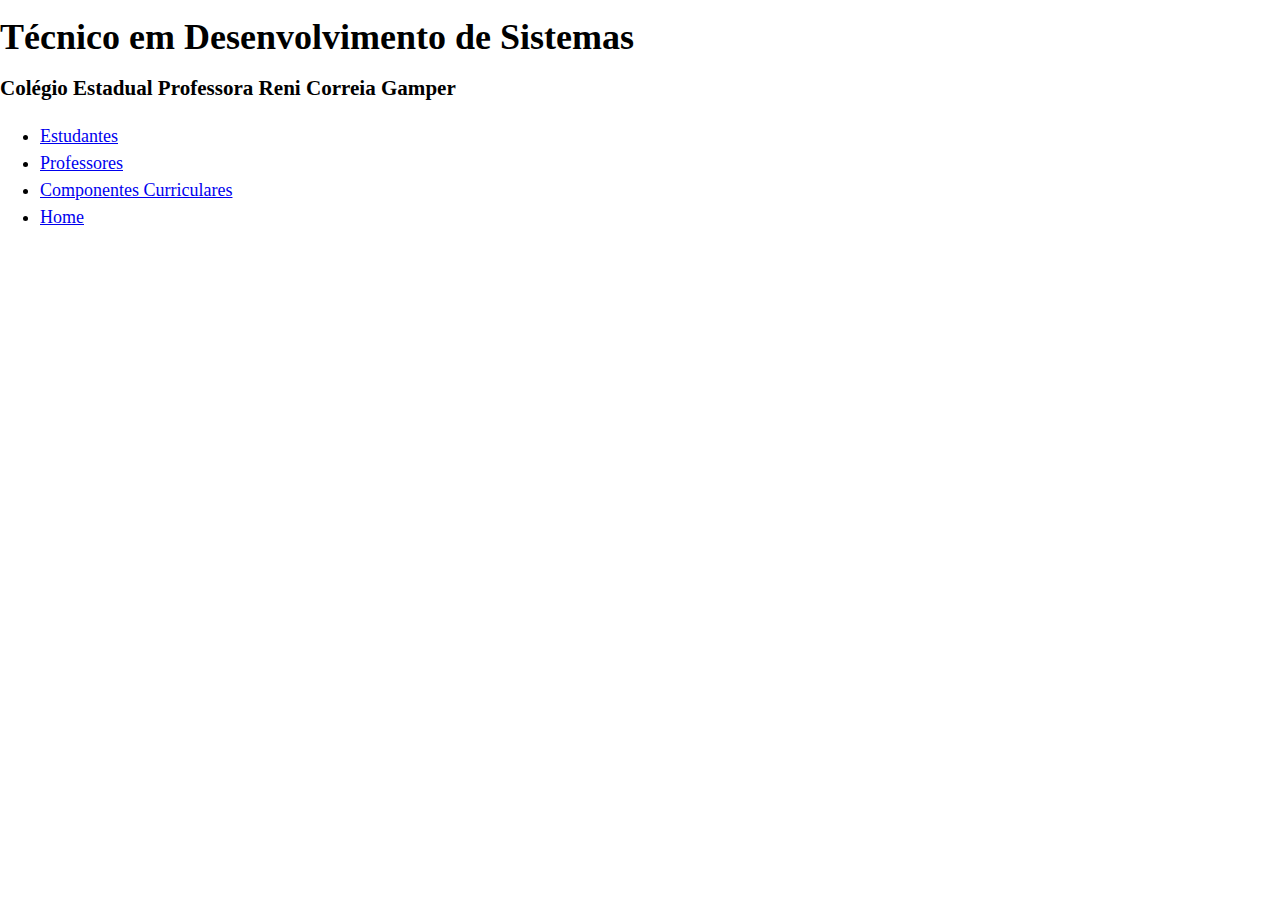
<file: index.html>
<!DOCTYPE html>
<html lang="pt-br">
<head>
    <meta charset="UTF-8">
    <meta name="viewport" content="width=device-width, initial-scale=1.0">
    <title>Tabelas</title>
    <link rel="stylesheet" href="style.css">
</head>
<body>
    <h1>Técnico em Desenvolvimento de Sistemas</h1>
    <h3>Colégio Estadual Professora Reni Correia Gamper</h3>
    <header>
        <ul>
            <li><a href="estudantes.html">Estudantes</a></li>
            <li><a href="professores.html">Professores</a></li>
            <li><a href="componentes.html">Componentes Curriculares</a></li>
            <li><a href="index.html">Home</a></li>
        </ul>
    </header>
   
    
</body>
</html>
</file>
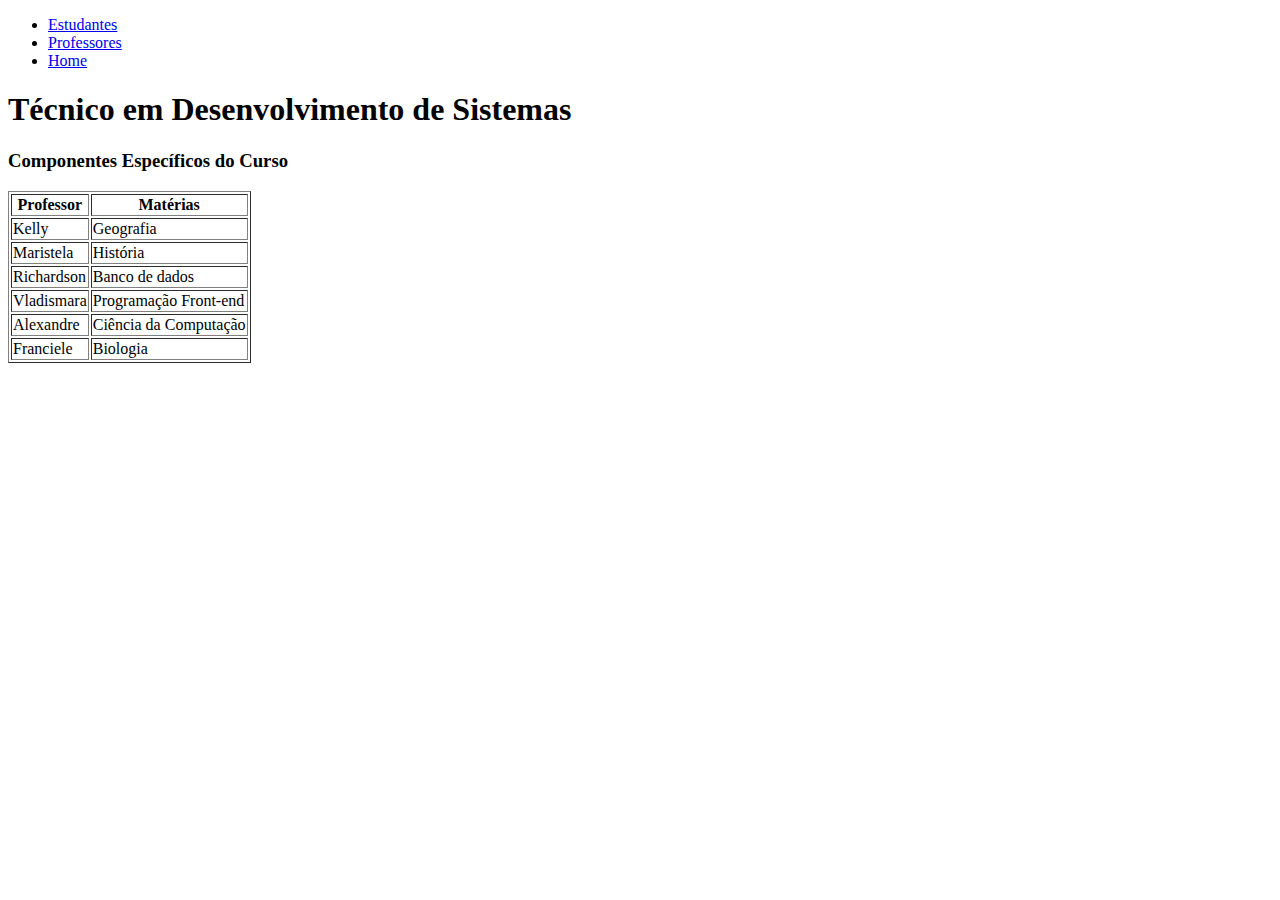
<file: componentes.html>
<!DOCTYPE html>
<html lang="pt-br">
<head>
    <meta charset="UTF-8">
    <meta name="viewport" content="width=device-width, initial-scale=1.0">
    <title>Componentes Curriculares</title>
</head>
<body>
    <header>
        <ul>
            <li><a href="estudantes.html">Estudantes</a></li>
            <li><a href="professores.html">Professores</a></li>
              <li><a href="index.html">Home</a></li>
        </ul>
    </header>
    <h1>Técnico em Desenvolvimento de Sistemas</h1>
    <h3>Componentes Específicos do Curso</h3>
    <table border="1px">
        <thead>
            <tr>
                <th>Professor</th>
                <th>Matérias</th>
            </tr>
        </thead>
        <tbody>
            <tr>
                <td>Kelly</td>
                <td>Geografia</td>
            </tr>
            <tr>
                <td>Maristela</td>
                <td>História</td>
            </tr>
            <tr>
                <td>Richardson</td>
                <td>Banco de dados</td>
            </tr>
            <tr>
                <td>Vladismara</td>
                <td>Programação Front-end</td>
            </tr>
            <tr>
                <td>Alexandre</td>
                <td>Ciência da Computação</td>
            </tr>
            <tr>
                <td>Franciele</td>
                <td>Biologia</td>
            </tr>
            
            </td>
        </tbody>
    </table>
</body>
</html>
</file>
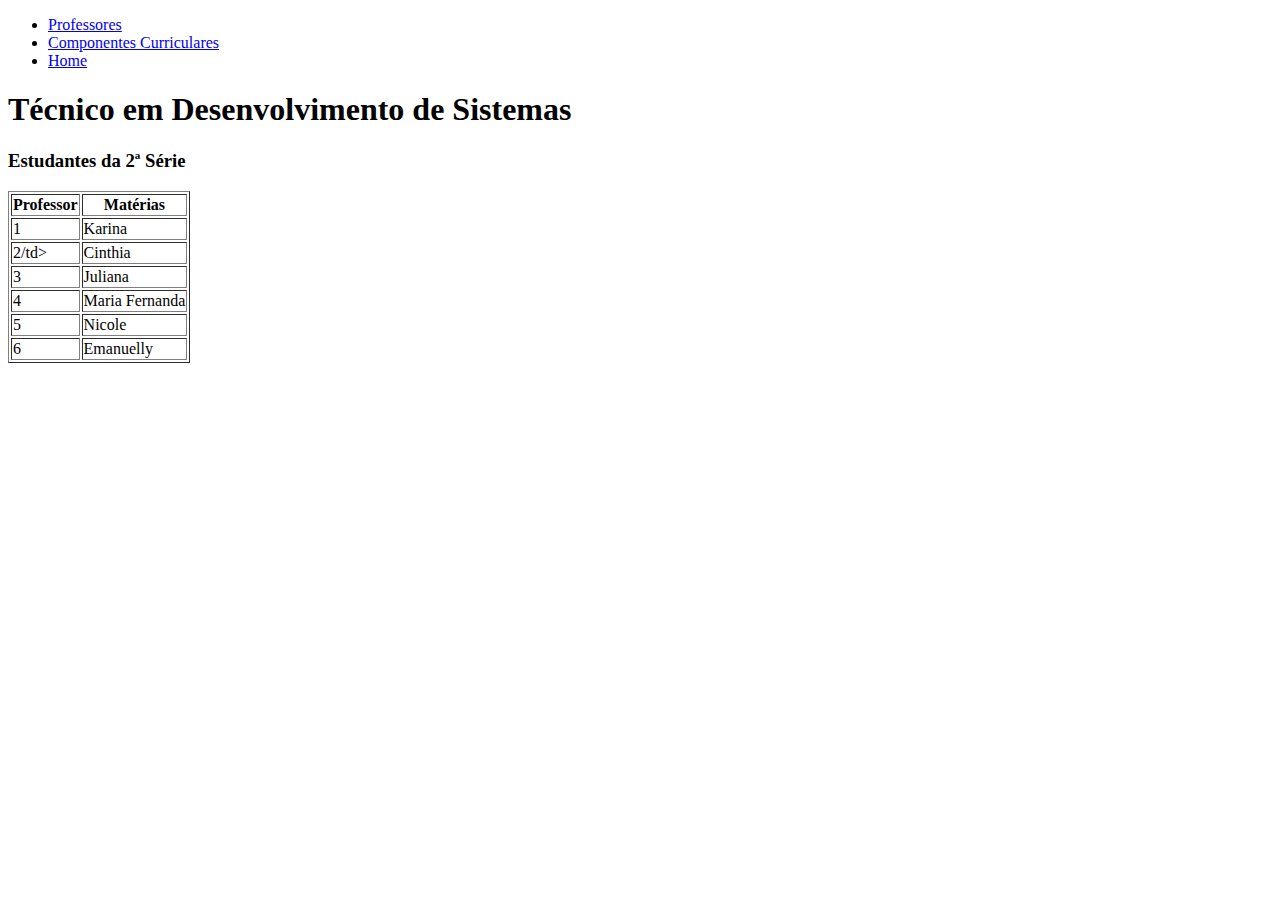
<file: estudantes.html>
<!DOCTYPE html>
<html lang="pt-br">

<head>
    <meta charset="UTF-8">
    <meta name="viewport" content="width=device-width, initial-scale=1.0">
    <title>Estudantes</title>
</head>

<body>
    <header>
        <ul>
            <li><a href="professores.html">Professores</a></li>
            <li><a href="componentes.html">Componentes Curriculares</a></li>
            <li><a href="index.html">Home</a></li>
        </ul>
    </header>

    <h1>Técnico em Desenvolvimento de Sistemas</h1>
    <h3>Estudantes da 2ª Série</h3>

    <table border="1px">
        <thead>
            <tr>
                <th>Professor</th>
                <th>Matérias</th>
            </tr>
        </thead>
        <tbody>
            <tr>
                <td>1</td>
                <td>Karina</td>
            </tr>
            <tr>
                <td>2/td>
                <td>Cinthia</td>
            </tr>
            <tr>
                <td>3</td>
                <td>Juliana</td>
            </tr>
            <tr>
                <td>4</td>
                <td>Maria Fernanda</td>
            </tr>
            <tr>
                <td>5</td>
                <td>Nicole</td>
            </tr>
            <tr>
                <td>6</td>
                <td>Emanuelly</td>
            </tr>
            
            </td>
        </tbody>
    </table>
</body>

</html>
</file>
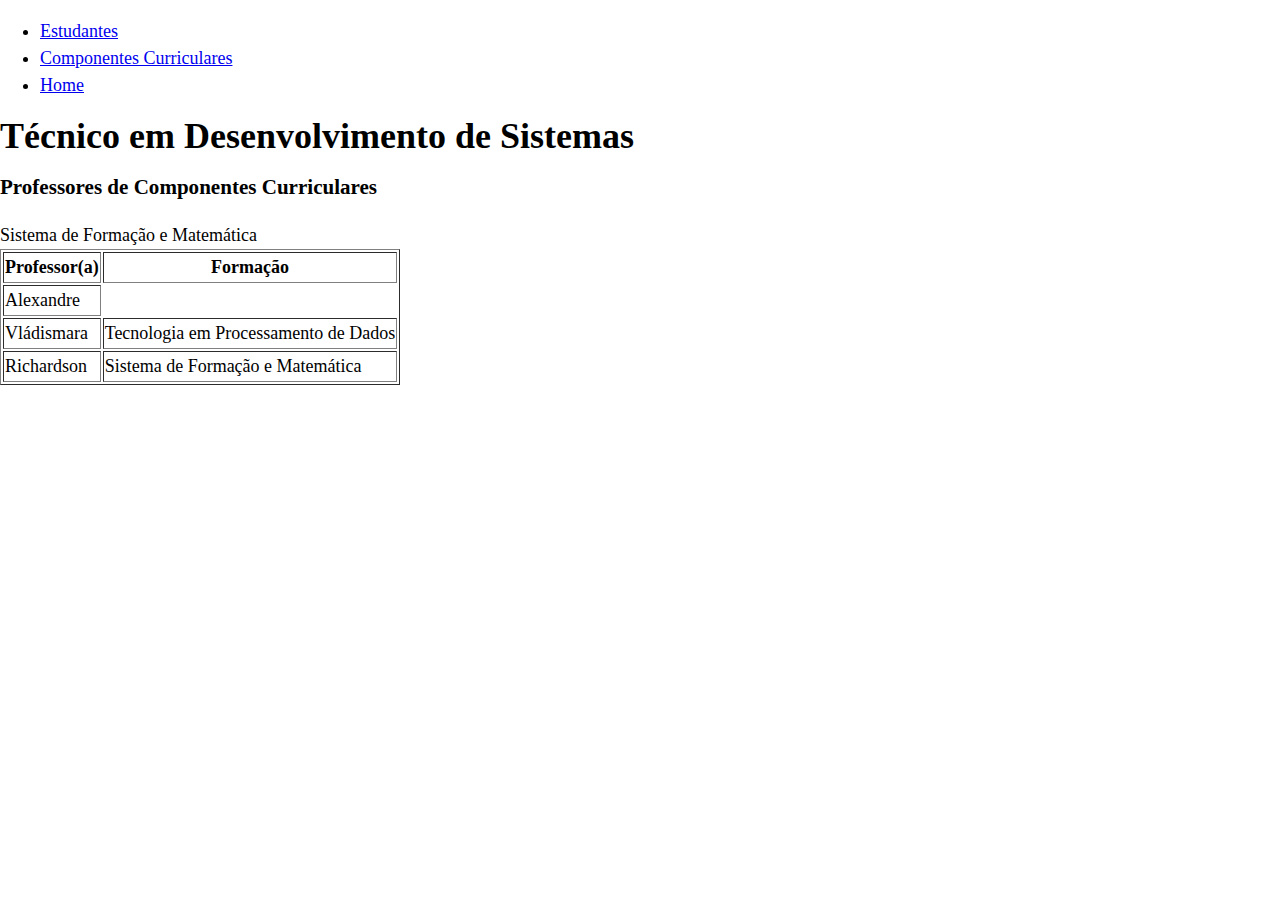
<file: professores.html>
<!DOCTYPE html>
<html lang="pt-br">
<head>
    <meta charset="UTF-8">
    <meta name="viewport" content="width=device-width, initial-scale=1.0">
    <title>Professores</title>
    <link rel="stylesheet" href="style.css">
</head>
<body>
    <header>
        <ul>
            <li><a href="estudantes.html">Estudantes</a></li>
            <li><a href="componentes.html">Componentes Curriculares</a></li>
            <li><a href="index.html">Home</a></li>
        </ul>
    </header>
    <h1>Técnico em Desenvolvimento de Sistemas</h1>
    <h3>Professores de Componentes Curriculares</h3>
    <table border="1px">
        <thead>
            <tr>
                <th>Professor(a)</th>
                <th>Formação</th>
            </tr>
        </thead>
        <tbody>
            <tr>
                <td>Alexandre</td                    <td>Sistema de Formação e Matemática</td>
            </tr>
            <tr>
                <td>Vládismara</td>
                <td>Tecnologia em Processamento de Dados</td>
            </tr>
            <tr>
                <td>Richardson</td>
                <td>Sistema de Formação e Matemática</td>
            </tr>
           
        </tbody>
    </table>
</body>
</html>
</file>
<file: style.css>
body{
    margin: 0px;
    padding: 0px;
    font-size: 18px;
    line-height: 1.5em;
}
</file>
